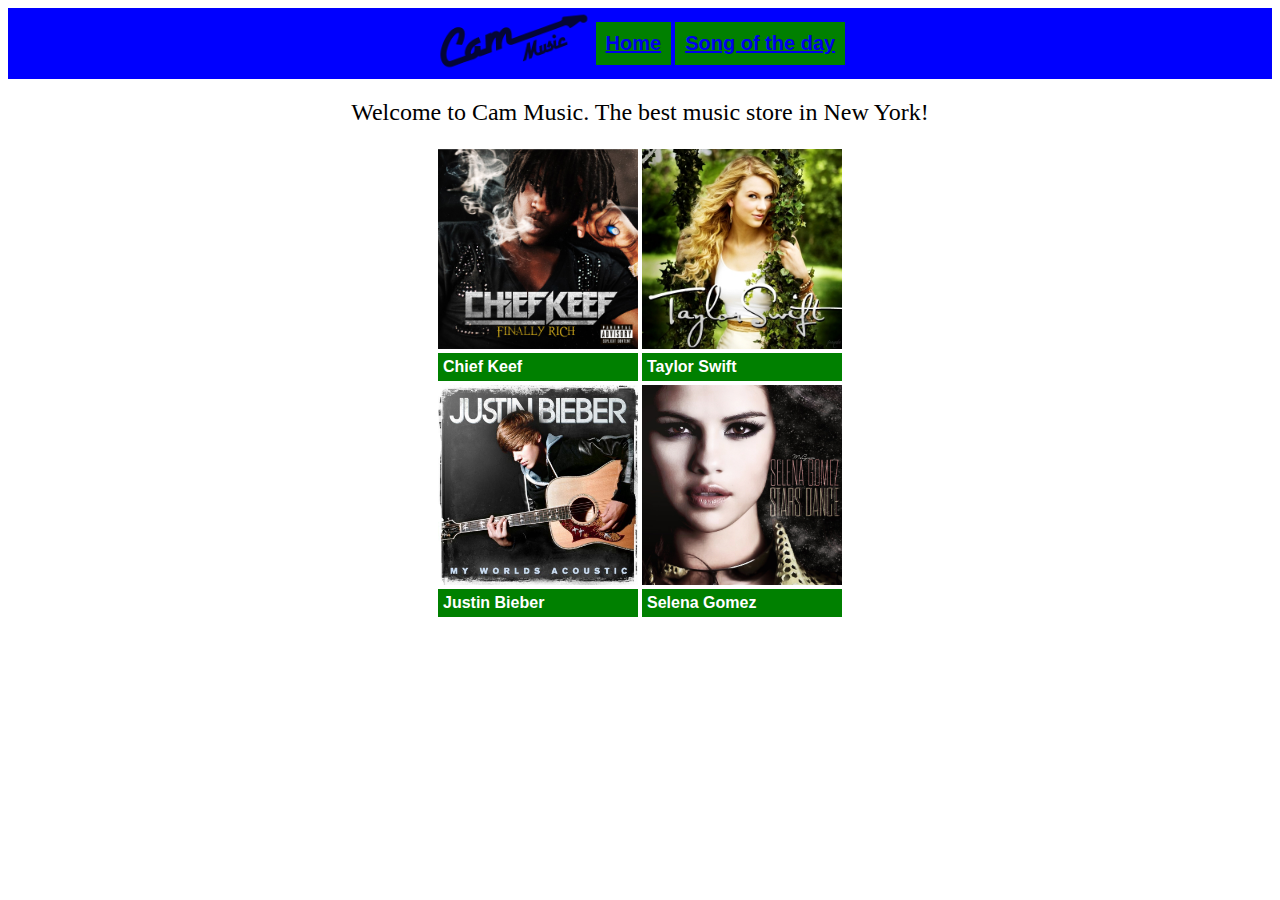
<file: index.html>
<!DOCTYPE html>
<html>
    <head>
       <link rel="stylesheet" type="text/css" href="index.css">
       <script type="text/javascript" src="email.min.js"></script>
        <script type="text/javascript">
           (function(){
              emailjs.init("user_qo5rWOabSnT1Tus9SPkho");
           })();
        </script>
        <script src="https://ajax.googleapis.com/ajax/libs/jquery/1.12.0/jquery.min.js"></script>
        <script src="index.js"></script>
    </head>
    <body>
        <div id="content" align="center">
            <div id="header-row">
                <table>
                    <tr>
                        <td><div><img id="logo" src="images/logo.png"></img></div></td>
                        <td><div class="header-item"><a href="./index.html">Home</a></div></td>
                         <td><div class="header-item"><a href="./song-of-day.html">Song of the day</a></div></td>
                    </tr>
                </table>
            </div>
            <div id="content">
                <div class="intro">
                    Welcome to Cam Music. The best music store in New York!
                </div>
                <table>
                    <tr>
                        <td>
                            <div>
                                <img class="cd-cover" src="images/cd-covers/chief-keef.jpg"/>
                            </div>
                            <div class="cd-label">Chief Keef</div>
                        </td>
                        <td>
                            <div>
                                <img class="cd-cover" src="images/cd-covers/taylor-swift.jpg"/>
                            </div>
                            <div class="cd-label">Taylor Swift</div>
                        </td>
                    </tr>
                    <tr>
                        <td>
                            <div>
                                <img class="cd-cover" src="images/cd-covers/bieber.jpg"/>
                            </div>
                            <div class="cd-label">Justin Bieber</div>
                        </td>
                        <td>
                            <div>
                                <img class="cd-cover" src="images/cd-covers/selena.jpg"/>
                            </div>
                            <div class="cd-label">Selena Gomez</div>
                        </td>
                    </tr>
                </table>
            </div>
        </div>
    </body>
</html>
</file>
<file: index.css>
.cd-cover {
    width: 200px;
    height: 200px;
}

.person {
    width: 200px;
    height: 200px;
    overflow: hidden;
    margin-right: 20px;
    margin-bottom: 20px;
}

#logo {
    height: 60px;
}

body { 
    text-align:center; 
}

#header-row {
    background: blue;
    font-size: 20px;
    font-weight: bold;
    font-family: Sans-serif;
    color: white;
}

.header-item {
    border-color: white;
    border-width: 2px;
    background: green;
    padding: 10px;
}

.cd-label {
    border-color: white;
    border-width: 2px;
    background: green;
    padding: 5px;
    color: white;
    font-weight: bold;
    font-family: Sans-serif;
}

.person-label {
    font-style: italic;
    font-weight: bold;
    font-family: Sans-serif;
    margin-right: 20px;
    margin-bottom: 20px;
}

.person-name {
    font-weight: bold;
    font-family: Sans-serif;
    font-size: 25px;
    color: gray;
}

.intro {
    font-size: 24px;
    margin: 20px;
}

.song {
    padding-top: 40px;
    font-size: 18px;
}

.song img {
    padding-top: 20px;
}
</file>
